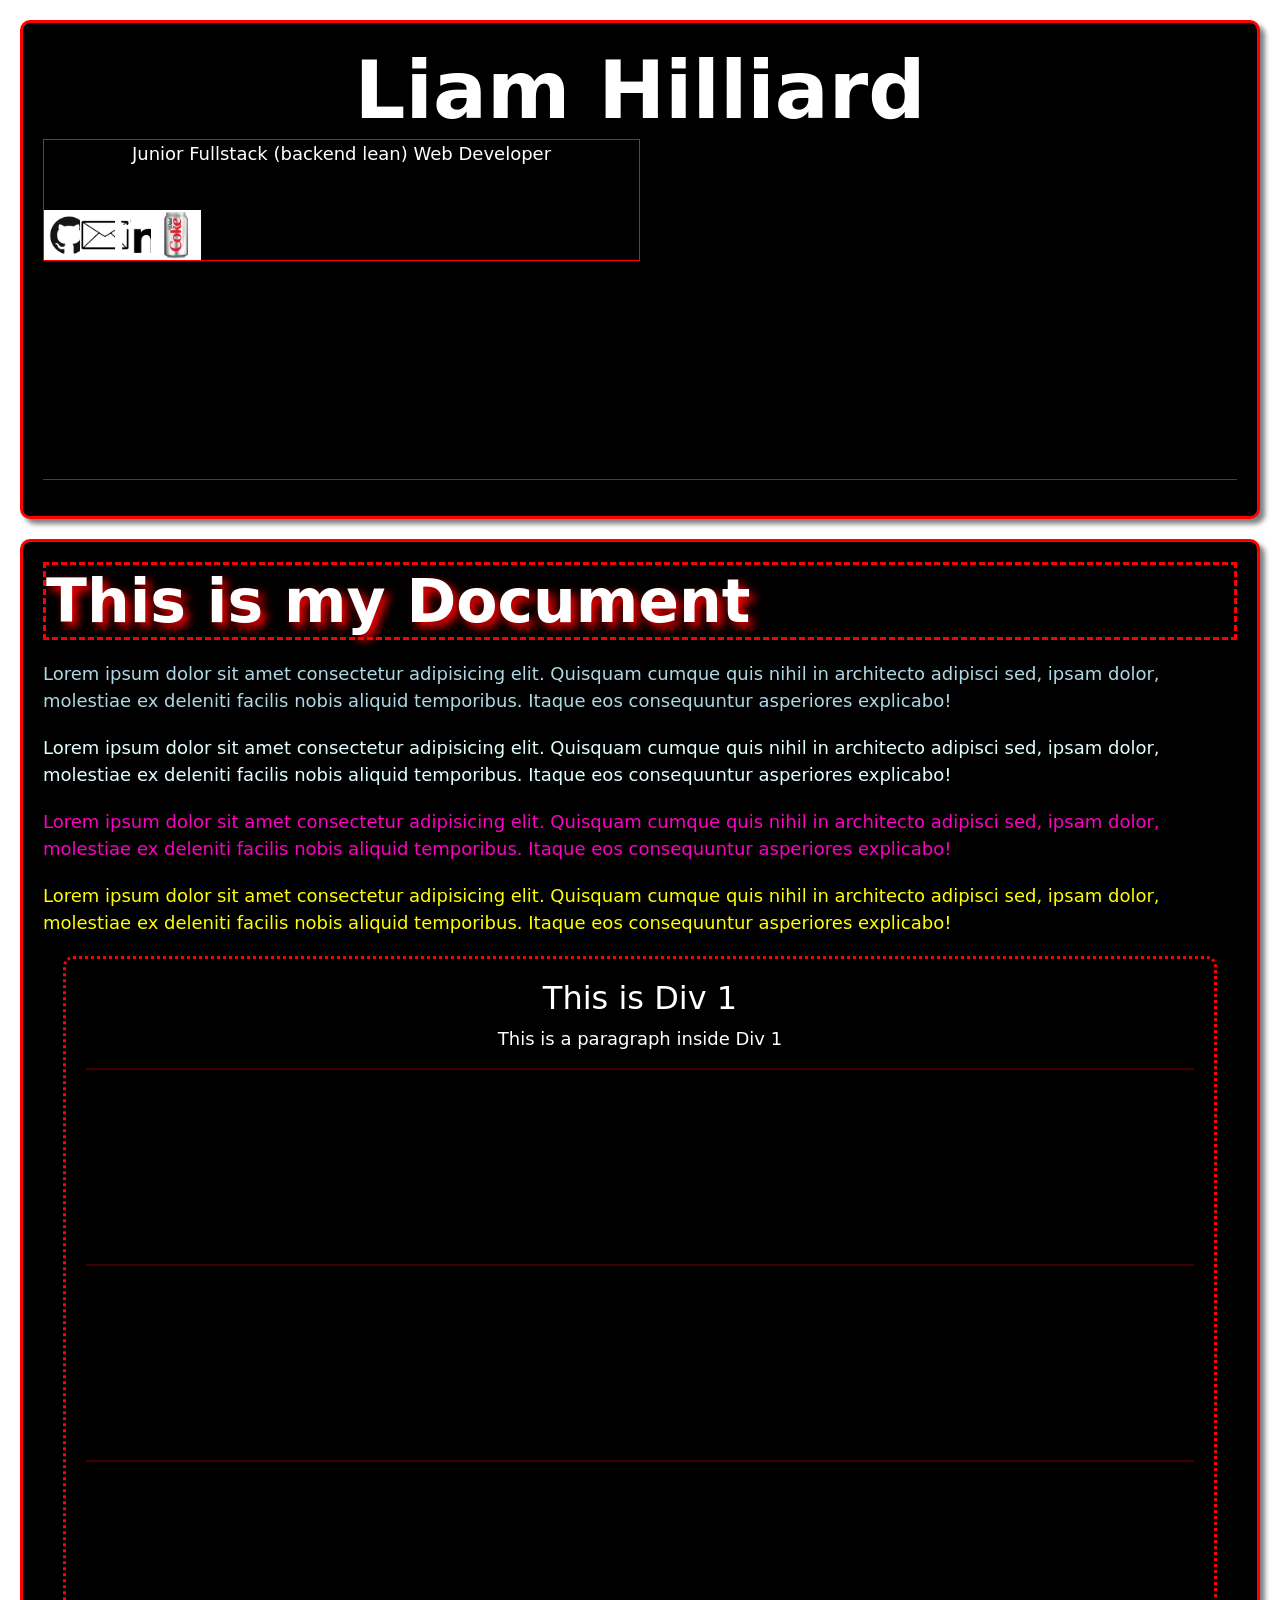
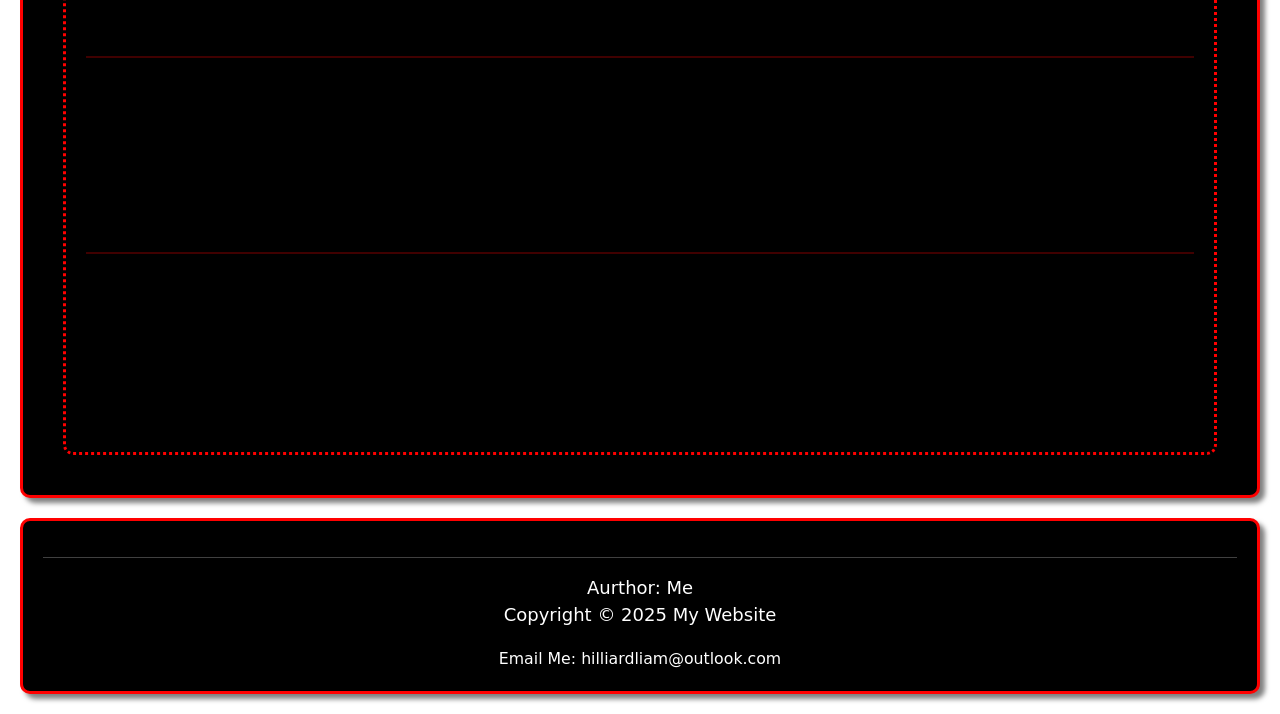
<file: example_page.html>
<!DOCTYPE html>
<html lang="en">
  <head>
    <meta charset="UTF-8" />
    <meta name="viewport" content="width=device-width, initial-scale=1.0" />
    <link
      href="https://cdn.jsdelivr.net/npm/bootstrap@5.3.0/dist/css/bootstrap.min.css"
      rel="stylesheet"
      integrity="sha384-5d8b3h+5mK2Z4cU+2FluO9d3A9z1S/jdZHR2ozE9NxtvFb3IkA8Pl22SY1cvXwJd"
      crossorigin="anonymous"
    />
    <title>Document</title>
    <link rel="stylesheet" href="style.css" />
  </head>
  <body>
    <header>
      <h1 id="titleName">Liam Hilliard</h1>
      <div id="headerSpan1">
        <p>Junior Fullstack (backend lean) Web Developer</p>
        <br />

        <a href="https://github.com/LiamHilliard" class="headerLinks">
          <img
            id="img3"
            alt="GitHub-logo"
            src="files/GitHub-logo.png"
            height="50"
          />
        </a>
        <a href="mailto:hilliardliam@outlook.com" class="headerLinks">
          <img id="img3" alt="email-logo" src="files/mail2.png" height="50" />
        </a>
        <a
          href="https://www.linkedin.com/in/liam-p-hilliard/"
          class="headerLinks"
        >
          <img
            id="img3"
            alt="linkedin-logo"
            src="files/linkedin.webp"
            height="50"
          />
        </a>
        <a href="" class="headerLinks">
          <img id="img3" alt="resume" src="files/coke.jpeg" height="50" />
        </a>
      </div>
      <br />
      <br />
      <br />
      <br />
      <br />
      <br />
      <br />
      <br />
      <br />
      <br />
      <br />
      <br />

      <hr />
    </header>
    <main id="mainBlackAndRed">
      <h1 id="h1">This is my Document</h1>
      <p id="p1">
        Lorem ipsum dolor sit amet consectetur adipisicing elit. Quisquam cumque
        quis nihil in architecto adipisci sed, ipsam dolor, molestiae ex
        deleniti facilis nobis aliquid temporibus. Itaque eos consequuntur
        asperiores explicabo!
      </p>
      <p id="p2">
        Lorem ipsum dolor sit amet consectetur adipisicing elit. Quisquam cumque
        quis nihil in architecto adipisci sed, ipsam dolor, molestiae ex
        deleniti facilis nobis aliquid temporibus. Itaque eos consequuntur
        asperiores explicabo!
      </p>
      <p id="p3">
        Lorem ipsum dolor sit amet consectetur adipisicing elit. Quisquam cumque
        quis nihil in architecto adipisci sed, ipsam dolor, molestiae ex
        deleniti facilis nobis aliquid temporibus. Itaque eos consequuntur
        asperiores explicabo!
      </p>
      <p id="p4">
        Lorem ipsum dolor sit amet consectetur adipisicing elit. Quisquam cumque
        quis nihil in architecto adipisci sed, ipsam dolor, molestiae ex
        deleniti facilis nobis aliquid temporibus. Itaque eos consequuntur
        asperiores explicabo!
      </p>
      <div id="div1">
        <h2>This is Div 1</h2>
        <p>This is a paragraph inside Div 1</p>
        <hr id="div1HR" />
        <br /><br /><br /><br /><br /><br />
        <hr id="div1HR" />
        <br /><br /><br /><br /><br /><br />
        <hr id="div1HR" />
        <br /><br /><br /><br /><br /><br />
        <hr id="div1HR" />
        <br /><br /><br /><br /><br /><br />
        <hr id="div1HR" />
        <br /><br /><br /><br /><br /><br />
      </div>
    </main>
    <footer>
      <hr />
      Aurthor: Me<br />
      <p>Copyright &copy; 2025 My Website</p>
      <small
        >Email Me:
        <a href="mailto:hilliardliam@outlook.com" id="MyEmail"
          >hilliardliam@outlook.com</a
        ></small
      >
    </footer>
  </body>
</html>
</file>
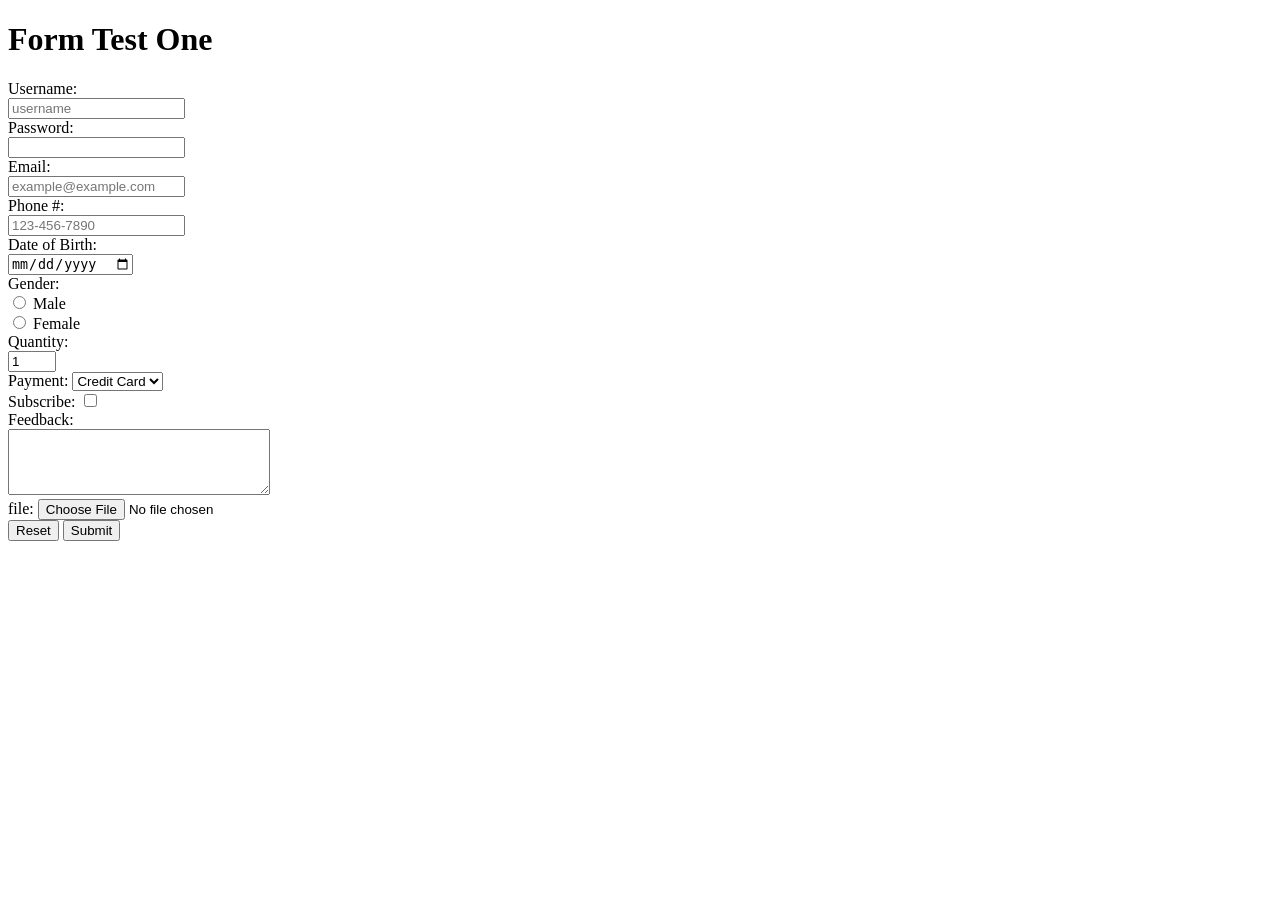
<file: forms.html>
<!DOCTYPE html>
<html lang="en">
  <meta name="viewport" content="width=device-width, initial-scale=1.0" />
  <head>
    <title>Form test one</title>
    <link rel="icon" type="image/jpg" href="files/vibin.jpg" />
  </head>
  <body>
    <h1>Form Test One</h1>
    <form accept="index.php" method="POST" enctype="multipart/form-data">
      <label for="username">Username:</label><br />
      <input type="text" id="username" placeholder="username" required /><br />
      <label for="password">Password:</label><br />
      <input type="password" id="password" required /><br />
      <label for="email">Email:</label><br />
      <input
        type="email"
        id="email"
        placeholder="example@example.com"
        required
      /><br />
      <label for="phone">Phone #:</label><br />
      <input
        type="tel"
        id="phone"
        placeholder="123-456-7890"
        pattern="[0-9]{3}-[0-9]{3}-[0-9]{4}"
      /><br />
      <label for="dob">Date of Birth:</label><br />
      <input type="date" id="dob" required /><br />
      <label for="gender">Gender:</label><br />
      <input type="radio" id="male" name="gender" value="male" required />
      <label for="male">Male</label><br />
      <input type="radio" id="female" name="gender" value="female" required />
      <label for="female">Female</label><br />
      <label for="quantity">Quantity:</label><br />
      <input
        type="number"
        id="quantity"
        min="0"
        max="99"
        value="1"
        required
      /><br />

      <label for="payment">Payment:</label>
      <select id="payment">
        <option value="credit">Credit Card</option>
        <option value="debit">Debit Card</option>
        <option value="paypal">PayPal</option>
        <option value="other">Other</option></select
      ><br />
      <label for="subscribe">Subscribe:</label>
      <input type="checkbox" id="subscribe" name="subscribe" /><br />
      <label for="feedback">Feedback:</label><br />
      <textarea id="feedback" rows="4" cols="30"></textarea>
      <br />
      <label for="file">file:</label>
      <input type="file" id="file" name="file" required /><br />

      <input type="reset" />
      <input type="submit" /><br />
    </form>
  </body>
</html>
</file>
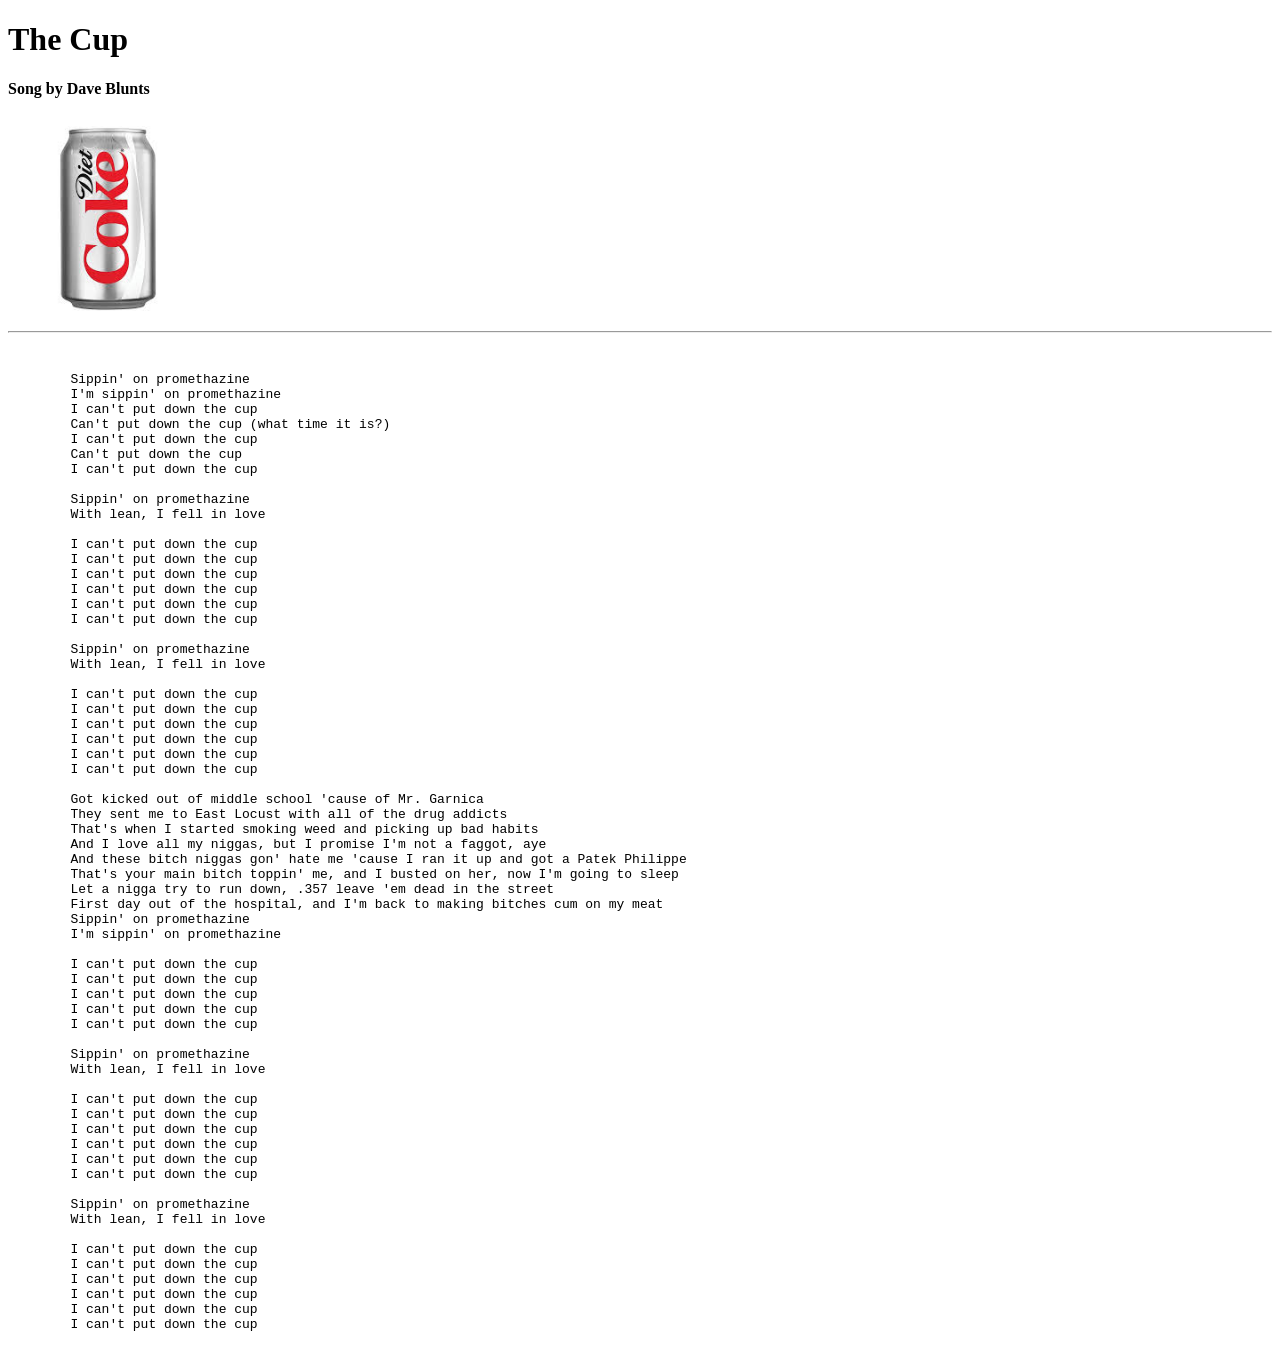
<file: lyrics.html>
<!DOCTYPE html>
<html>
  <head>
    <title>My Song Lyrics</title>
    <link rel="icon" type="image/jpg" href="files/vibin.jpg" />
  </head>
  <body>
    <h1>The Cup</h1>
    <h4>Song by Dave Blunts</h4>
    <a
      href="https://www.youtube.com/watch?v=Ssj5ZBuhwIo&ab_channel=DaveBlunts"
      target="_blank"
    >
      <img src="files/coke.jpeg" alt="coke" height="200"
    /></a>

    <hr />
    <br />
    <pre>
        Sippin' on promethazine
        I'm sippin' on promethazine
        I can't put down the cup
        Can't put down the cup (what time it is?)
        I can't put down the cup
        Can't put down the cup
        I can't put down the cup

        Sippin' on promethazine
        With lean, I fell in love

        I can't put down the cup
        I can't put down the cup
        I can't put down the cup
        I can't put down the cup
        I can't put down the cup
        I can't put down the cup

        Sippin' on promethazine
        With lean, I fell in love

        I can't put down the cup
        I can't put down the cup
        I can't put down the cup
        I can't put down the cup
        I can't put down the cup
        I can't put down the cup

        Got kicked out of middle school 'cause of Mr. Garnica
        They sent me to East Locust with all of the drug addicts
        That's when I started smoking weed and picking up bad habits
        And I love all my niggas, but I promise I'm not a faggot, aye
        And these bitch niggas gon' hate me 'cause I ran it up and got a Patek Philippe
        That's your main bitch toppin' me, and I busted on her, now I'm going to sleep
        Let a nigga try to run down, .357 leave 'em dead in the street
        First day out of the hospital, and I'm back to making bitches cum on my meat
        Sippin' on promethazine
        I'm sippin' on promethazine

        I can't put down the cup
        I can't put down the cup
        I can't put down the cup
        I can't put down the cup
        I can't put down the cup

        Sippin' on promethazine
        With lean, I fell in love

        I can't put down the cup
        I can't put down the cup
        I can't put down the cup
        I can't put down the cup
        I can't put down the cup
        I can't put down the cup

        Sippin' on promethazine
        With lean, I fell in love

        I can't put down the cup
        I can't put down the cup
        I can't put down the cup
        I can't put down the cup
        I can't put down the cup
        I can't put down the cup
    </pre>
  </body>
</html>
</file>
<file: style.css>
* {
  box-sizing: border-box;
}

#mainBlackAndRed {
  padding: 20px;
  border: 3px solid red;
  background-color: black;
  color: white;
  font-family: sans-serif arial;
  font-size: 18px;
  margin: 20px;
  border-radius: 10px;
  box-shadow: 5px 5px 5px rgba(0, 0, 0, 0.5);
  cursor: pointer;
}

header {
  padding: 20px;
  font-family: sans-serif arial;
  font-size: 24px;
  border-radius: 10px;
  box-shadow: 5px 5px 5px rgba(0, 0, 0, 0.5);
  border: 3px solid red;
  background-color: black;
  color: white;
  font-family: sans-serif arial;
  font-size: 18px;
  margin: 20px;
  box-shadow: 5px 5px 5px rgba(0, 0, 0, 0.5);
  cursor: pointer;
}

footer {
  text-align: center;
  padding: 20px;
  font-family: sans-serif arial;
  font-size: 24px;
  border-radius: 10px;
  box-shadow: 5px 5px 5px rgba(0, 0, 0, 0.5);

  border: 3px solid red;
  background-color: black;
  color: white;
  font-family: sans-serif arial;
  font-size: 18px;
  margin: 20px;
  box-shadow: 5px 5px 5px rgba(0, 0, 0, 0.5);
  /* text-align: center; */
  cursor: pointer;
}

#h1 {
  margin-bottom: 20px;
  font-size: 60px;
  font-weight: bold;
  color: rgb(255, 255, 255);
  font-family: sans-serif arial;
  border: 3px dashed red;
  text-shadow: 5px 5px 10px red;
}
#p1 {
  margin-bottom: 20px;
  color: lightblue;
  font-family: sans-serif arial;
}
#p2 {
  margin-bottom: 20px;
  color: lightcyan;
  font-family: sans-serif arial;
}
#p3 {
  margin-bottom: 20px;
  color: rgb(253, 0, 194);
  font-family: sans-serif arial;
}
#p4 {
  margin-bottom: 20px;
  color: yellow;
  font-family: sans-serif arial;
}
/* main:hover {
  background-color: rgba(111, 111, 111, 0.365);
  color: white;
} */

#img1 {
  float: left;
  margin-right: 20px;
  margin-bottom: 500;
}
#img2 {
  float: right;
  margin-left: 20px;
}

#headerSpan1 {
  border: 1px solid red;
  width: 50%;
  float: left;
  text-align: center;
}
#div1 {
  padding: 20px;
  border: 3px solid red;
  border-style: dotted;
  background-color: black;
  margin: 20px;
  border-radius: 10px;
  text-align: center;
  cursor: crosshair;
}

#div1HR {
  color: red;
  border: 1px solid red;
}

#MyEmail {
  color: white;
  text-decoration: none;
}

#titleName {
  text-align: center;
  font-weight: bold;
  font-size: 80px;
  color: white;
  margin: 0%;
  width: 100%;
}

.headerLinks {
  width: 6%;
  float: left;
  text-align: center;
}
</file>
